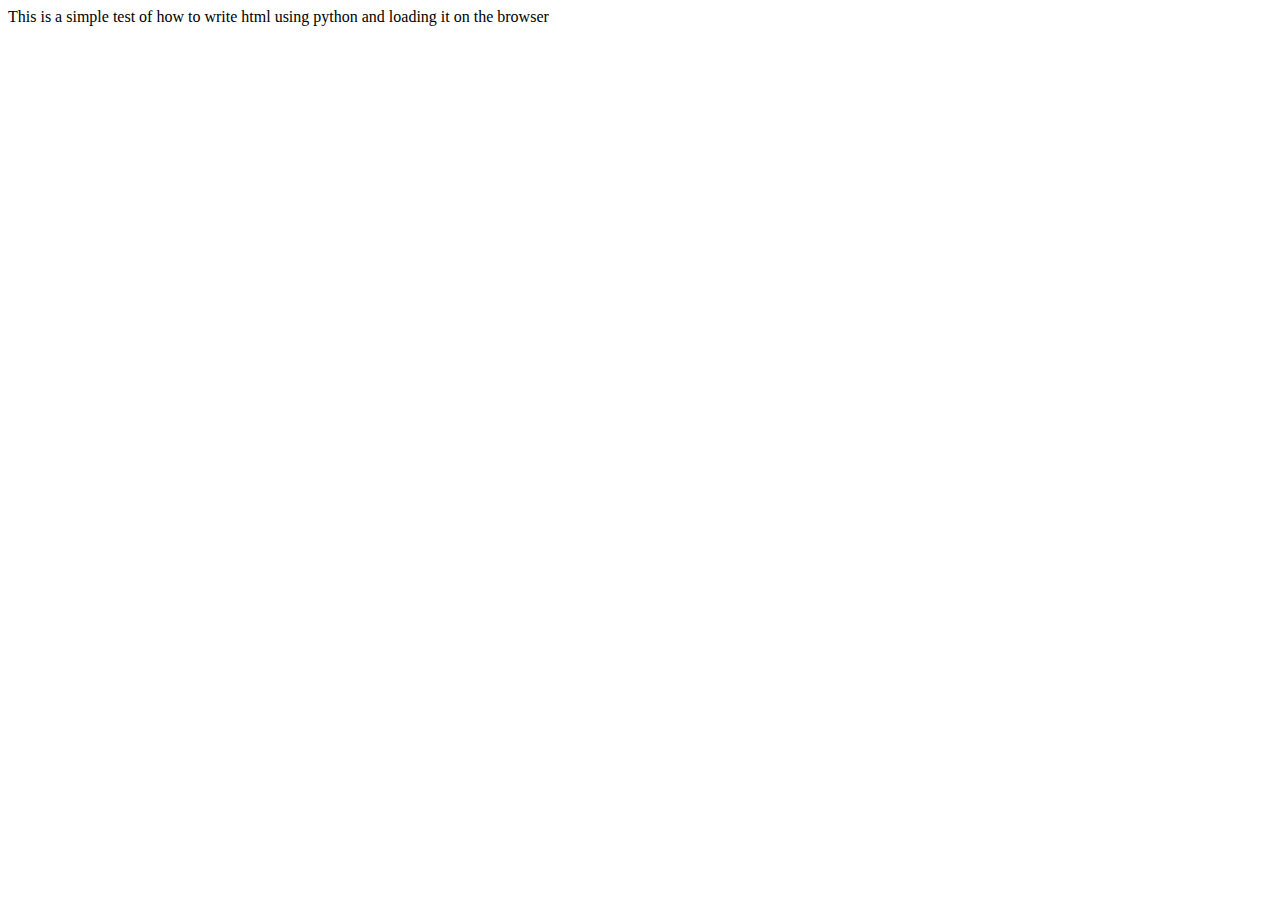
<file: index.html>
<html lang = 'en'>
<head>
<meta charset= 'utf-8'>
<meta name='viewport' content='width=device-width'>
<meta http-equiv= 'X-UA compatible' content= 'IE-edge'>
<title>Writing html using python</title>
</head>
<body>
<p>This is a simple test of how to  write html using python and loading it on the browser</p>
</body>
</html>
</file>
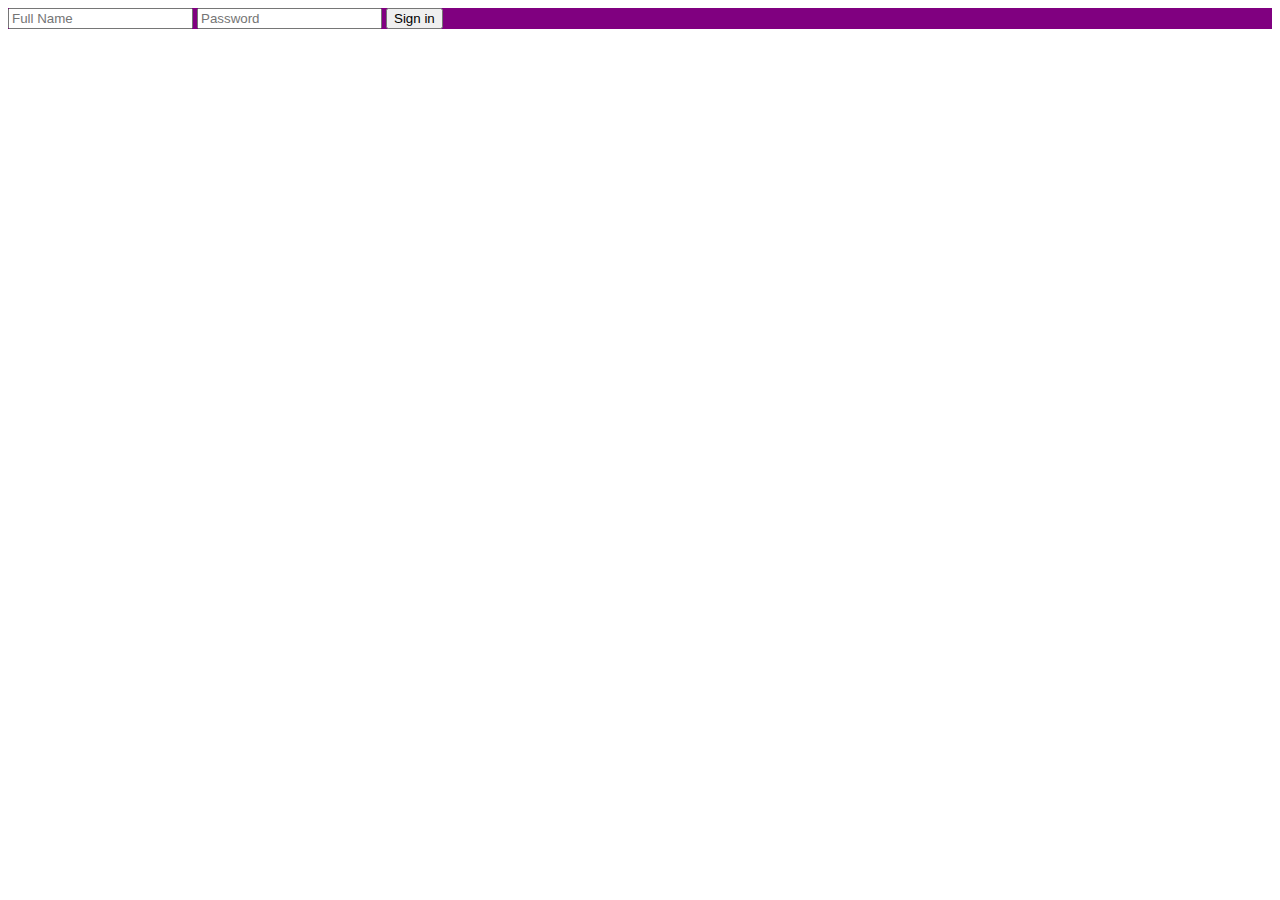
<file: classwork.html>
<html lang ='en'>
<head>
<meta charset= 'utf-8'>
<meta name='viewport' content='width=device-width'>
<meta http-equiv= 'X-UA compatible' content= 'IE-edge'>
<title>form classwork</title>
</head>
<body>
<div id ='wrapper' style='background-color: purple;'>
<form action='' method =''>
<input type='text' placeholder='Full Name'>
<input type='password' placeholder='Password'>
<button type='submit'>Sign in</button>
</form>
</div>
</body>
</html>
</file>
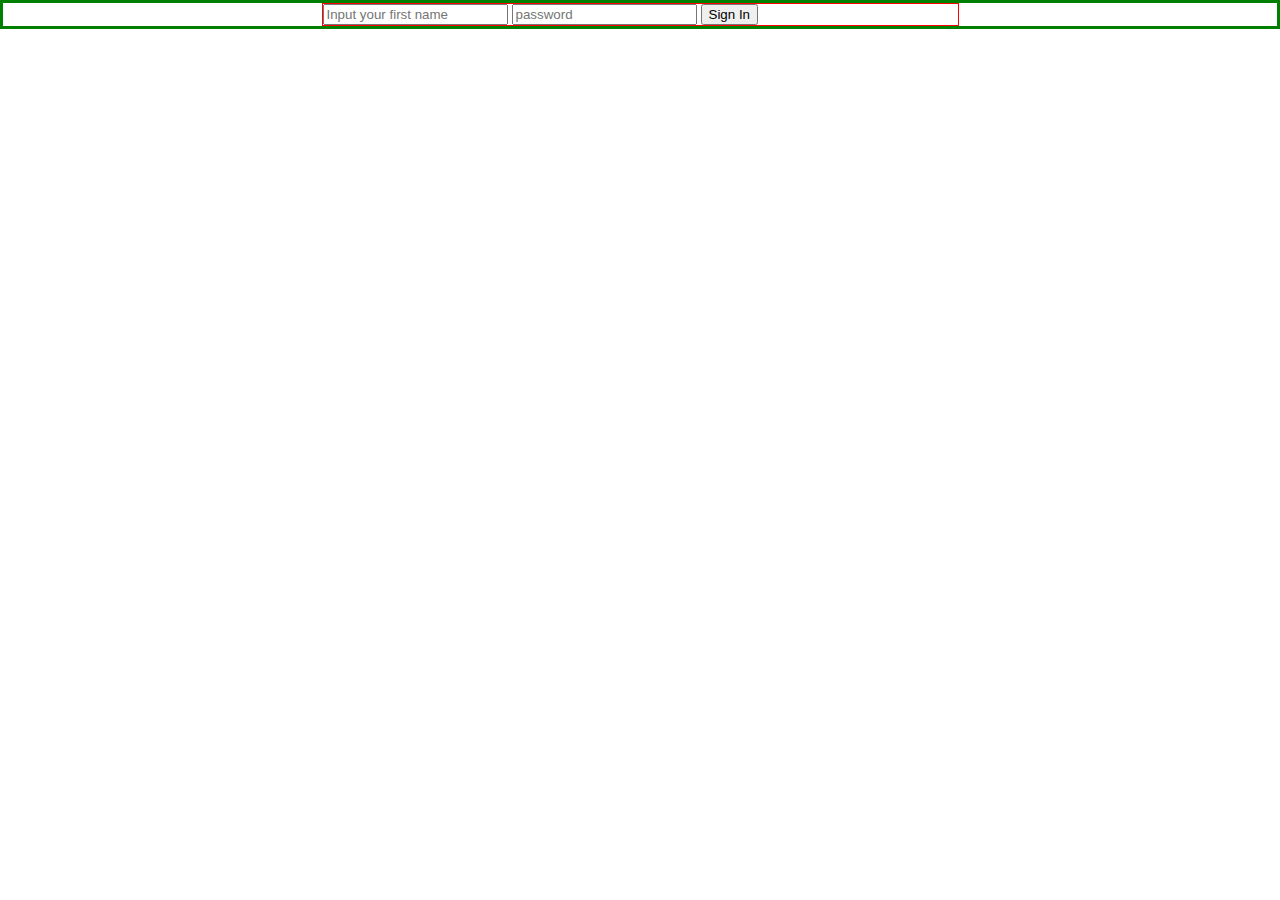
<file: form.html>
<html lang = 'en'>
<head>
<meta charset= 'utf-8'>
<meta name='viewport' content='width=device-width'>
<meta http-equiv= 'X-UA compatible' content= 'IE-edge'>
<link rel="styleSheet" href="style.css">
<title>form element</title>
</head>
<body>
<div id ='wrapper'>
<form action='' method =''>
<input type='text' placeholder='Input your first name'>
<input type='password' placeholder='password'>
<button type='submit'>Sign In</button>
</form>
</div>
</body>
</html>
</file>
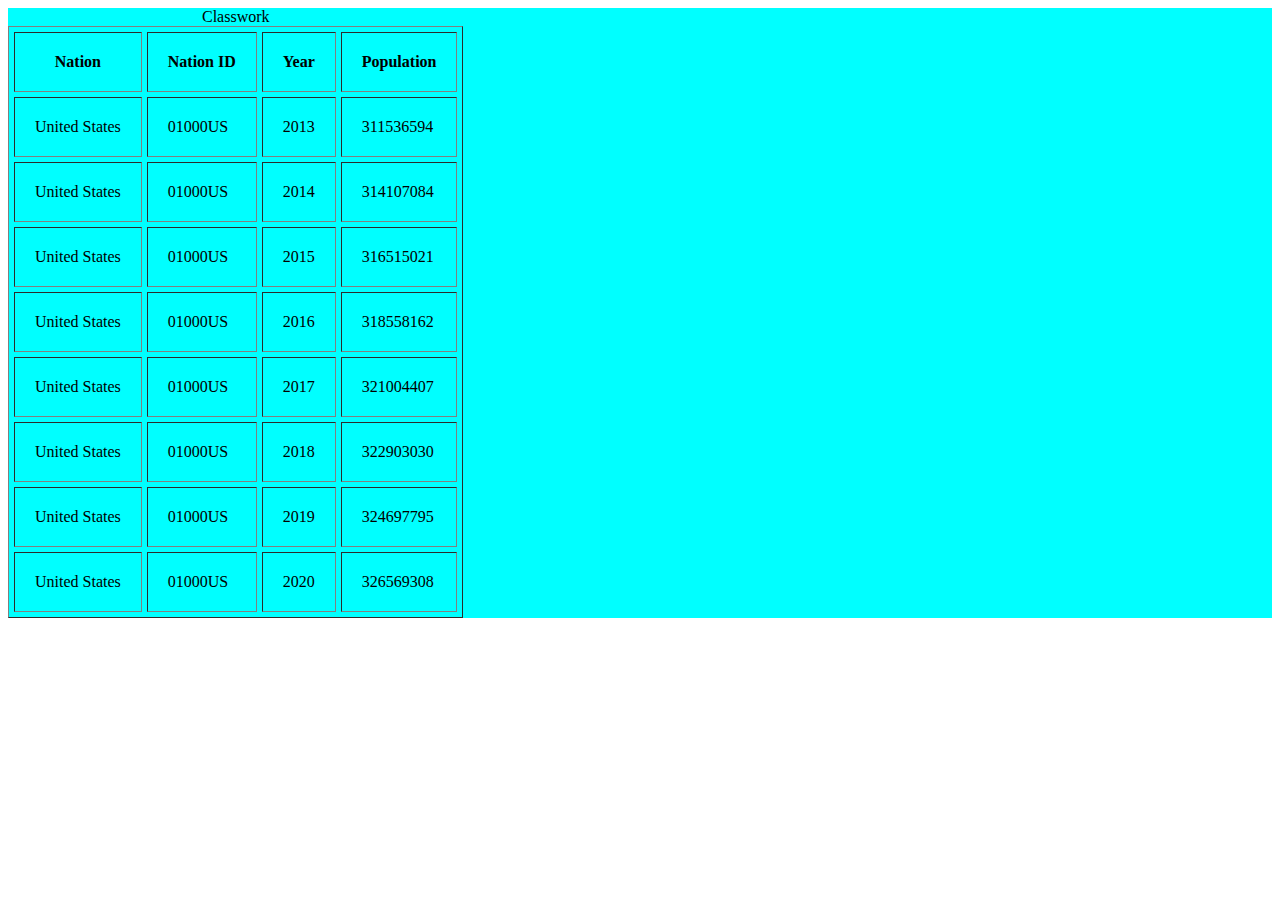
<file: getout.html>
<html lang ='en'>
<head>
<meta charset='utf-8'>
<meta http-equiv= 'X-UA compatible' content= 'IE=edge'>
<meta name='viewport' content='width=device-width'>
<title>Api Table</title>
</head>
<body>
<div id='wrapper' style='background-color: cyan;'>
<table border="1" cellspacing="5" cellpadding="20">
<caption>Classwork</caption>
<thead>
<tr>
<th>Nation</th>
<th>Nation ID</th>
<th>Year</th>
<th>Population</th>
</tr>
</thead>
<tbody>
<tr>
<td>United States</td>
<td>01000US</td>
<td>2013</td>
<td>311536594</td>
</tr>
<tr>
<td>United States</td>
<td>01000US</td>
<td>2014</td>
<td>314107084</td>
</tr>
<tr>
<td>United States</td>
<td>01000US</td>
<td>2015</td>
<td>316515021</td>
</tr>
<tr>
<td>United States</td>
<td>01000US</td>
<td>2016</td>
<td>318558162</td>
</tr>
<tr>
<td>United States</td>
<td>01000US</td>
<td>2017</td>
<td>321004407</td>
</tr>
<tr>
<td>United States</td>
<td>01000US</td>
<td>2018</td>
<td>322903030</td>
</tr>
<tr>
<td>United States</td>
<td>01000US</td>
<td>2019</td>
<td>324697795</td>
</tr>
<tr>
<td>United States</td>
<td>01000US</td>
<td>2020</td>
<td>326569308</td>
</tr>
</tbody>
</table>
</div>
</body>
</html>
</file>
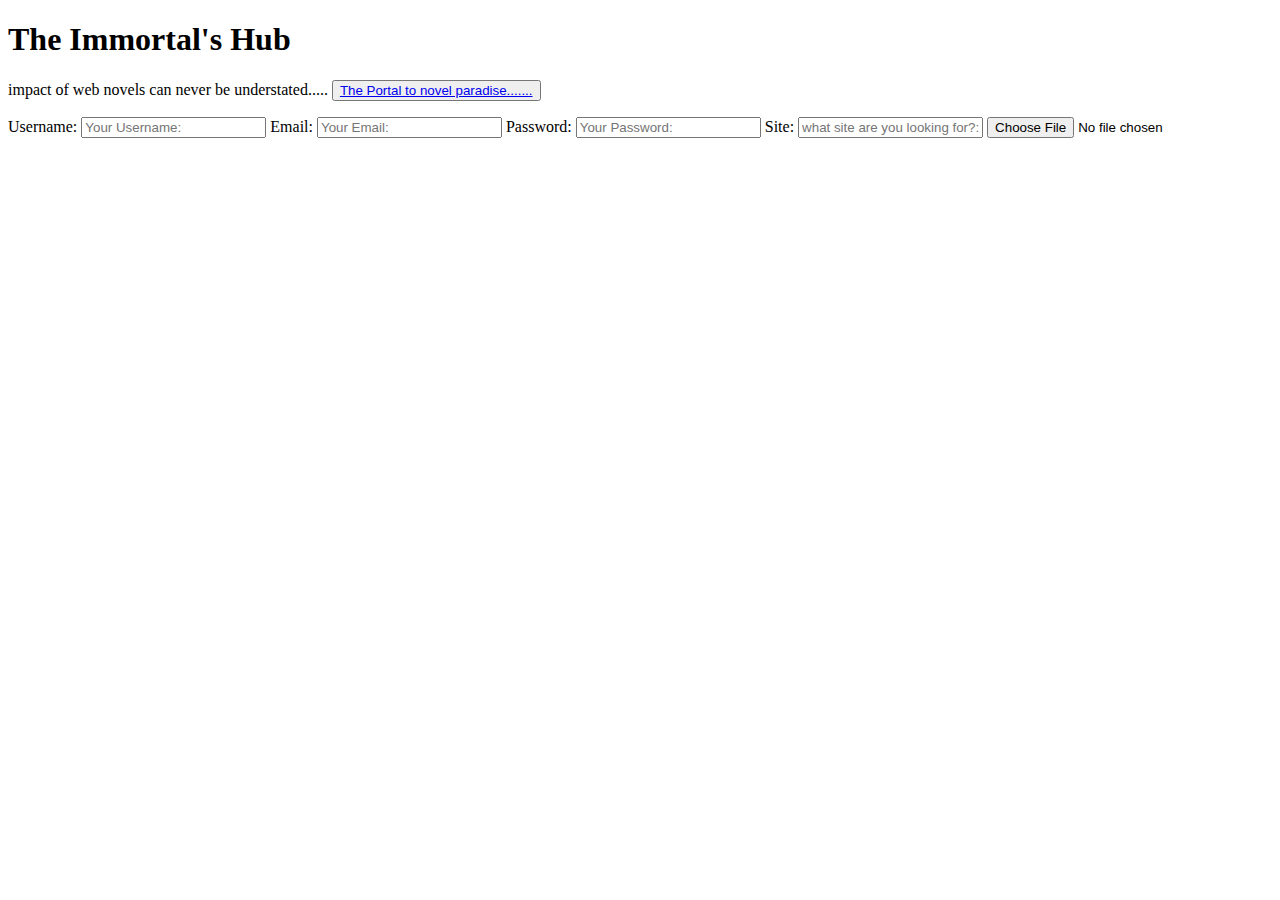
<file: indexx.html>
<!DOCTYPE html>
<html lang="en">
<head>
    <meta charset="UTF-8">
    <meta http-equiv="X-UA-Compatible" content="IE=edge">
    <meta name="viewport" content="width=device-width, initial-scale=1.0">
    <title>Immortal's Hub</title>
    <meta name="description" content="The gathering of light/web novel readers, writers and a hub of reccs and debates">
    <meta name="keywords" content="Light novels and Web novels">
</head>
<body>
   <main>
        <h1>The Immortal's Hub</h1>
        <P>impact of web novels can never be understated.....
            <button>
                <a href="https://ranobes.top/">The Portal to novel paradise.......</a>
            </button>
        </P>
    </main> 
    <footer></footer>
    <nav></nav>
    <section></section>
    <article></article>
    <form action="" method="">
        <label for="Username">Username:</label>
        <input type="text" placeholder="Your Username:" title="Your Username:" name="Username">
        <label for="email">Email:</label>
        <input type="email" placeholder="Your Email:" title="Your Email:" name="email">
        <label for="Password">Password:</label>
        <input type="password" placeholder="Your Password:" title="Your Password:" name="Password">
        <label for="Site">Site:</label>
        <input type="text" placeholder="what site are you looking for?:" title="type the site here:" name="Site">
        <input type="file">
    </form>
</body>
</html>
</file>
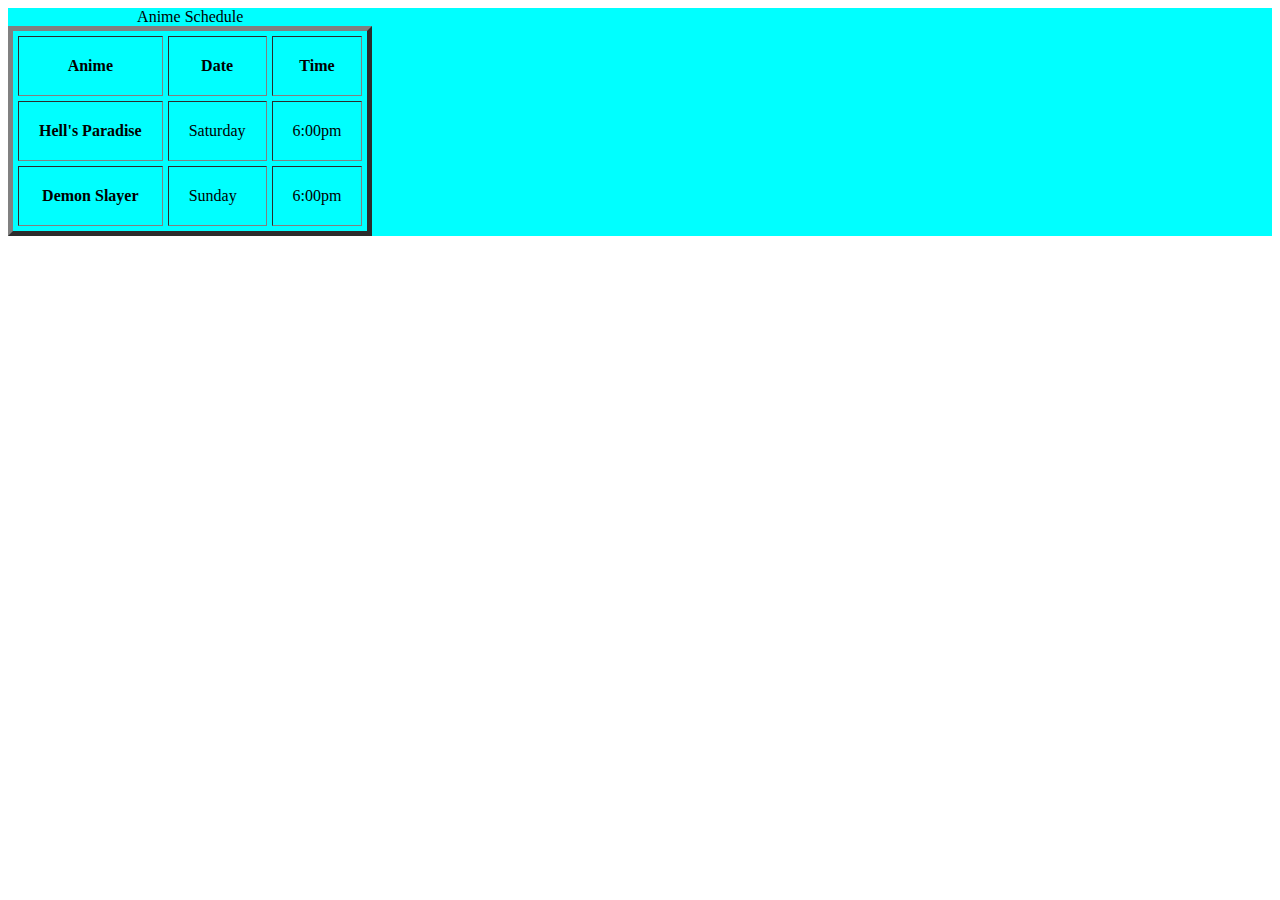
<file: table.html>
<html lang ='en'>
<head>
<meta charset='utf-8'>
<meta http-equiv= 'X-UA compatible' content= 'IE=edge'>
<meta name='viewport' content='width=device-width'>
<title>Anime TimeTable</title>
</head>
<body>
<div id='wrapper' style='background-color: cyan;'>
<table border="5" cellspacing="5" cellpadding="20">
<caption>Anime Schedule</caption>
<thead>
<tr>
<th>Anime</th>
<th>Date</th>
<th>Time</th>
</tr>
</thead>
<tbody>
<tr>
<th>Hell's Paradise</th>
<td>Saturday</td>
<td>6:00pm</td>
</tr>
<tr>
<th>Demon Slayer</th>
<td>Sunday</td>
<td>6:00pm</td>
</tr>
</tbody>
</table>
</div>
</body>
</html>
</file>
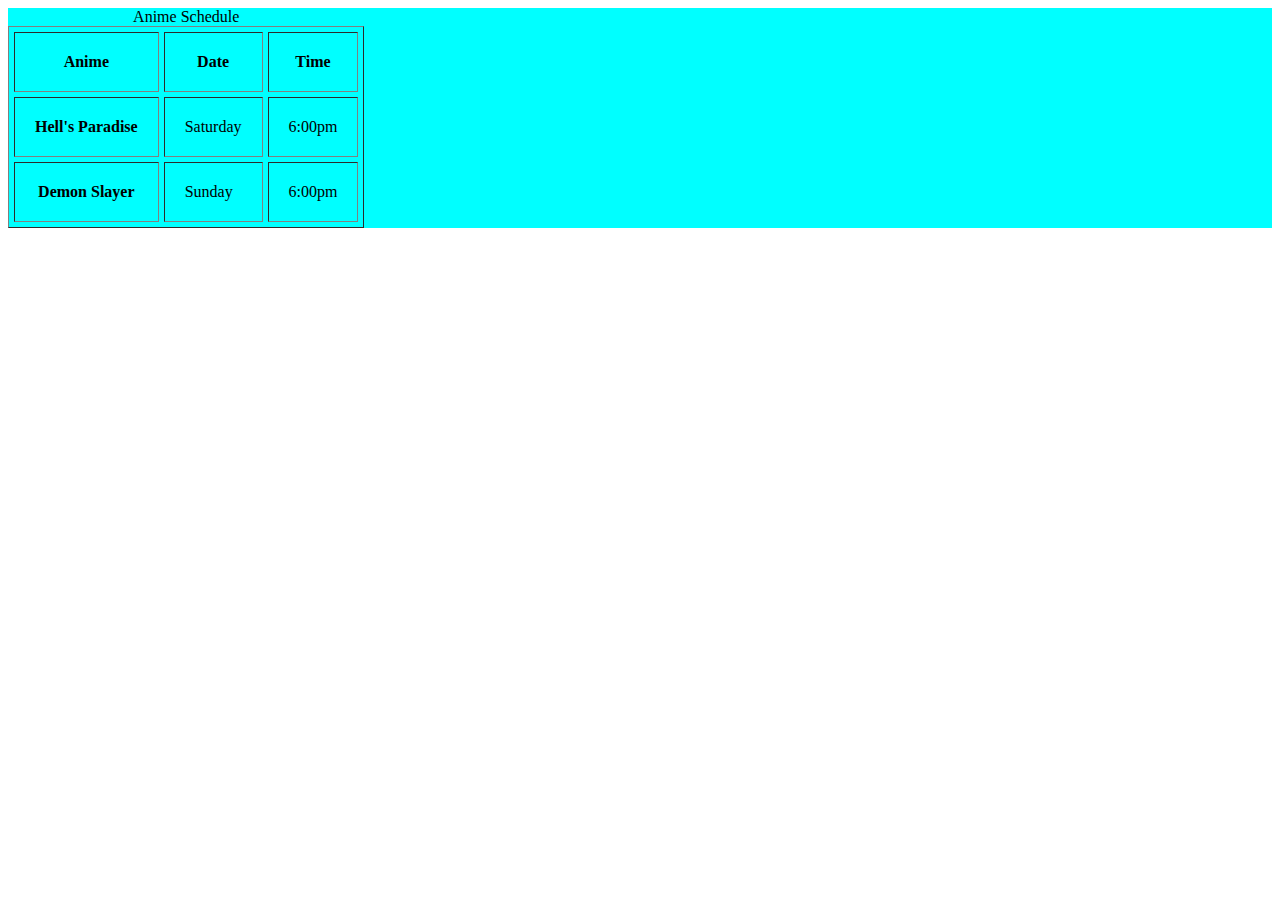
<file: tablee.html>
<html lang ='en'>
<head>
<meta charset='utf-8'>
<meta http-equiv= 'X-UA compatible' content= 'IE=edge'>
<meta name='viewport' content='width=device-width'>
<title>Anime TimeTable</title>
</head>
<body>
<div id='wrapper' style='background-color: cyan;'>
<table border="1" cellspacing="5" cellpadding="20">
<caption>Anime Schedule</caption>
<thead>
<tr>
<th>Anime</th>
<th>Date</th>
<th>Time</th>
</tr>
</thead>
<tbody>
<tr>
<th>Hell's Paradise</th>
<td>Saturday</td>
<td>6:00pm</td>
</tr>
<tr>
<th>Demon Slayer</th>
<td>Sunday</td>
<td>6:00pm</td>
</tr>
</tbody>
</table>
</div>
</body>
</html>
</file>
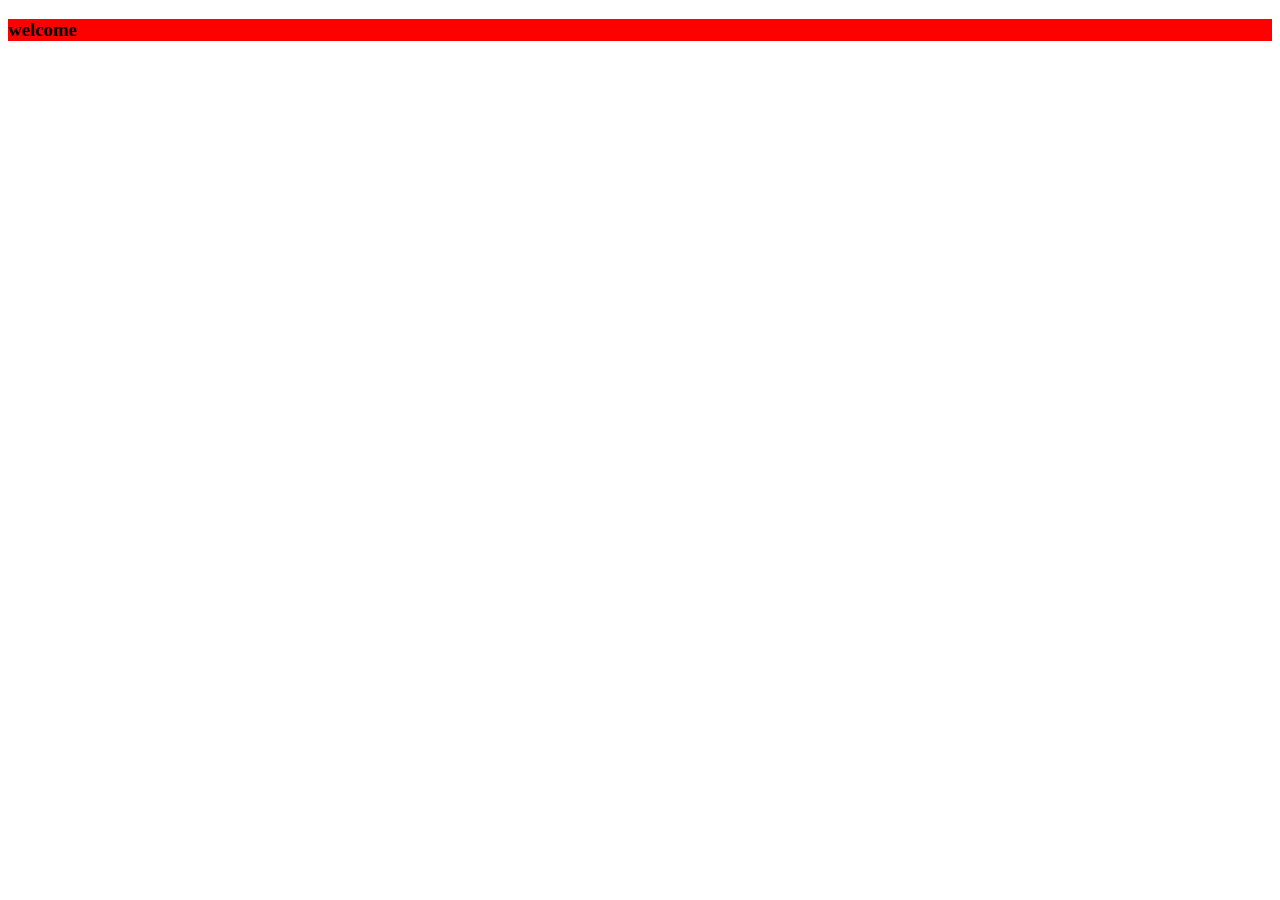
<file: test.html>
<!DOCTYPE html>
<html lang="en">
<head>
    <meta charset="UTF-8">
    <meta http-equiv="X-UA-Compatible" content="IE=edge">
    <meta name="viewport" content="width=device-width, initial-scale=1.0">
    <title>test style</title>
</head>
<body>
    <h3 style="background-color: red;">welcome</h3>
</body>
</html>
</file>
<file: style.css>
*{
        margin:0;
        box-sizing:border-box
    }
    #wrapper{
        border: .2rem solid green;
    }
    form{
        border: .1rem ridge red;
        width:50%;
        margin: 0 auto;
        /*height:50vh;*/
    }
</file>
